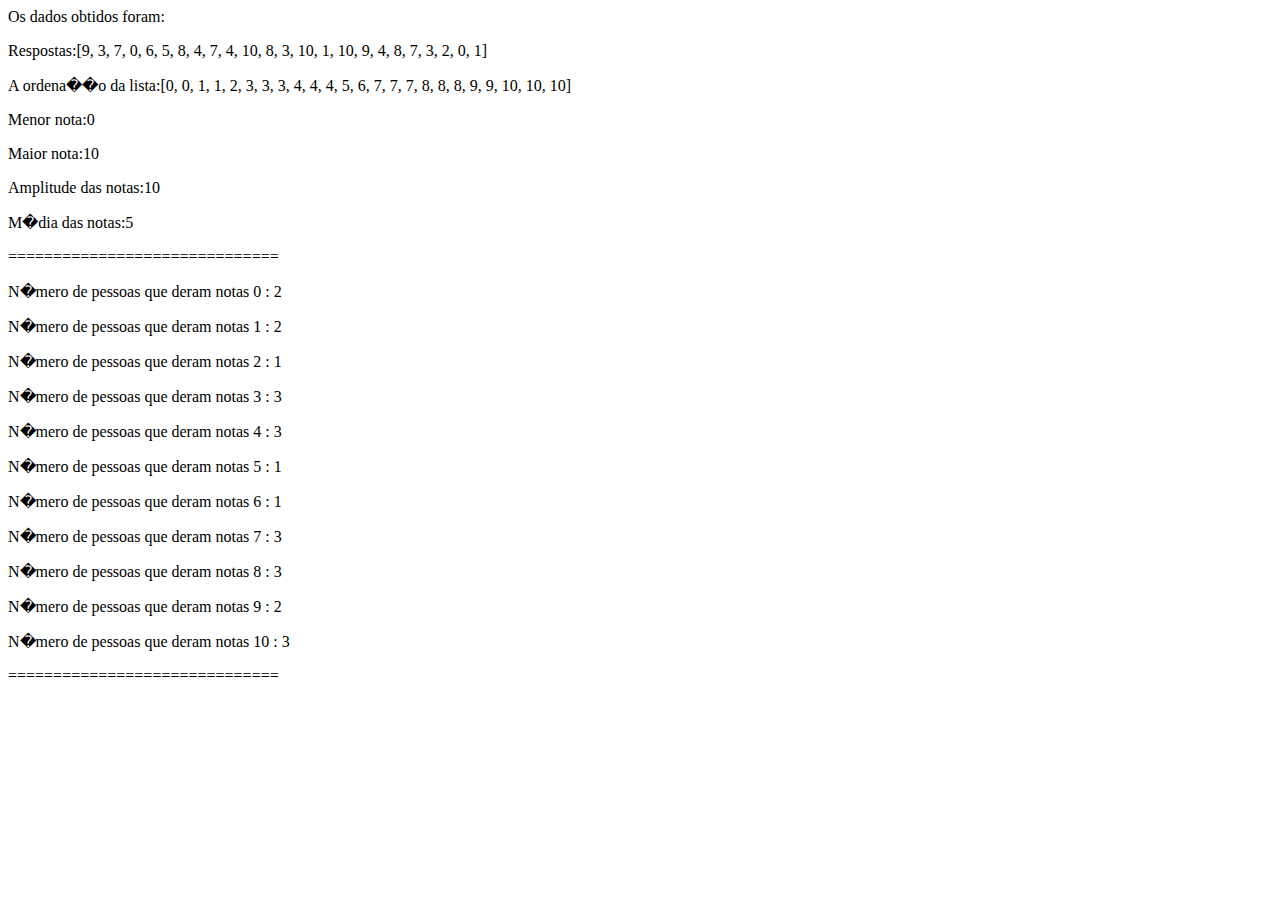
<file: 2/trabalho.html>
<html lang="pt-BR">
<head>
<title>Sa�de mental na Pandemia</title>
</head>
<body>
<p>Os dados obtidos foram:</p>
<p>Respostas:[9, 3, 7, 0, 6, 5, 8, 4, 7, 4, 10, 8, 3, 10, 1, 10, 9, 4, 8, 7, 3, 2, 0, 1]</p>
<p>A ordena��o da lista:[0, 0, 1, 1, 2, 3, 3, 3, 4, 4, 4, 5, 6, 7, 7, 7, 8, 8, 8, 9, 9, 10, 10, 10]</p>
<p>Menor nota:0</p>
<p>Maior nota:10</p>
<p>Amplitude das notas:10</p>
<p>M�dia das notas:5</p>
<p>==============================</p>
<p>N�mero de pessoas que deram notas 0 : 2</p>
<p>N�mero de pessoas que deram notas 1 : 2</p>
<p>N�mero de pessoas que deram notas 2 : 1</p>
<p>N�mero de pessoas que deram notas 3 : 3</p>
<p>N�mero de pessoas que deram notas 4 : 3</p>
<p>N�mero de pessoas que deram notas 5 : 1</p>
<p>N�mero de pessoas que deram notas 6 : 1</p>
<p>N�mero de pessoas que deram notas 7 : 3</p>
<p>N�mero de pessoas que deram notas 8 : 3</p>
<p>N�mero de pessoas que deram notas 9 : 2</p>
<p>N�mero de pessoas que deram notas 10 : 3</p>

<p>==============================</p>
</body>
</html>
</file>
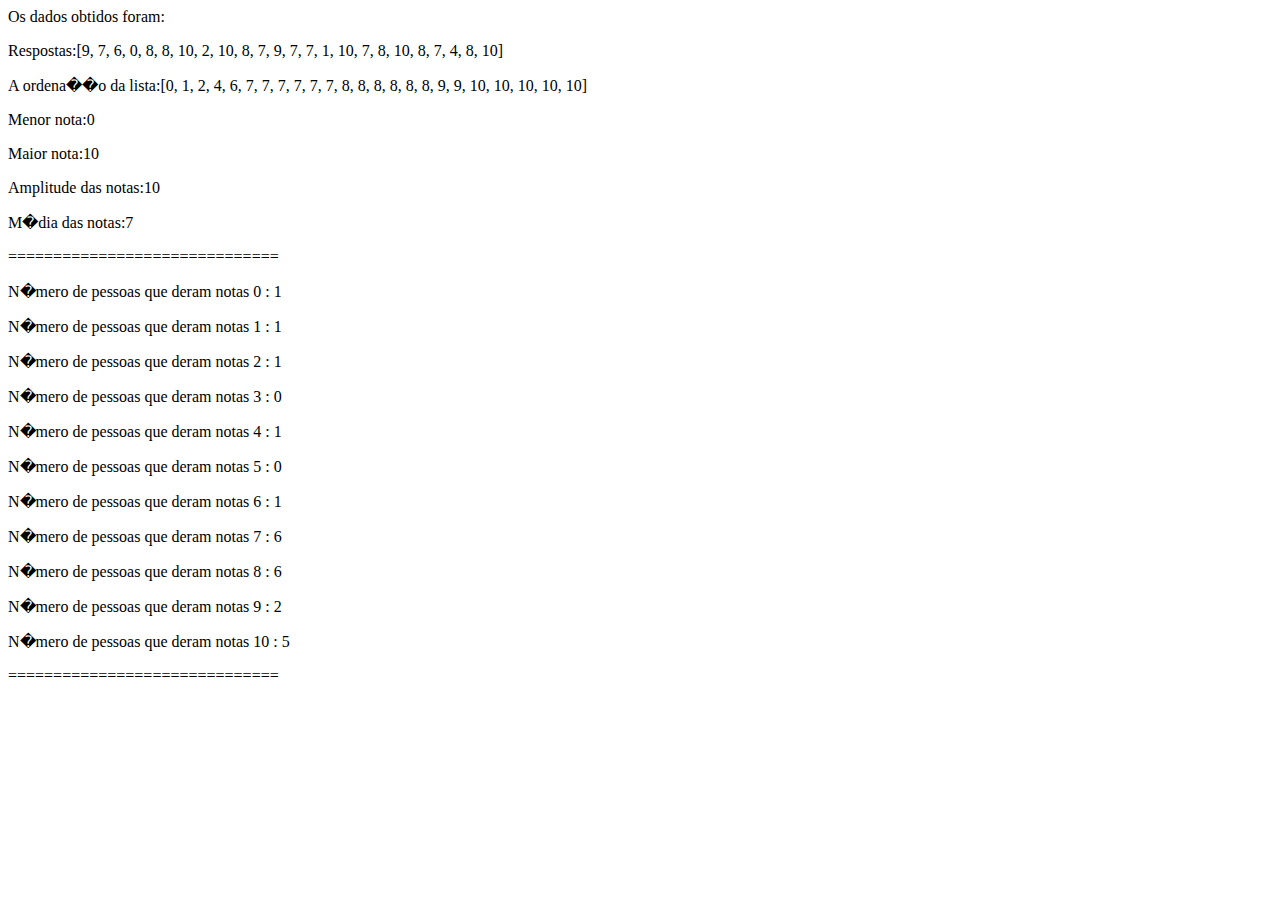
<file: outros/trabalho.html>
<html lang="pt-BR">
<head>
<title>Sa�de mental na Pandemia</title>
</head>
<body>
<p>Os dados obtidos foram:</p>
<p>Respostas:[9, 7, 6, 0, 8, 8, 10, 2, 10, 8, 7, 9, 7, 7, 1, 10, 7, 8, 10, 8, 7, 4, 8, 10]</p>
<p>A ordena��o da lista:[0, 1, 2, 4, 6, 7, 7, 7, 7, 7, 7, 8, 8, 8, 8, 8, 8, 9, 9, 10, 10, 10, 10, 10]</p>
<p>Menor nota:0</p>
<p>Maior nota:10</p>
<p>Amplitude das notas:10</p>
<p>M�dia das notas:7</p>
<p>==============================</p>
<p>N�mero de pessoas que deram notas 0 : 1</p>
<p>N�mero de pessoas que deram notas 1 : 1</p>
<p>N�mero de pessoas que deram notas 2 : 1</p>
<p>N�mero de pessoas que deram notas 3 : 0</p>
<p>N�mero de pessoas que deram notas 4 : 1</p>
<p>N�mero de pessoas que deram notas 5 : 0</p>
<p>N�mero de pessoas que deram notas 6 : 1</p>
<p>N�mero de pessoas que deram notas 7 : 6</p>
<p>N�mero de pessoas que deram notas 8 : 6</p>
<p>N�mero de pessoas que deram notas 9 : 2</p>
<p>N�mero de pessoas que deram notas 10 : 5</p>

<p>==============================</p>
</body>
</html>
</file>
